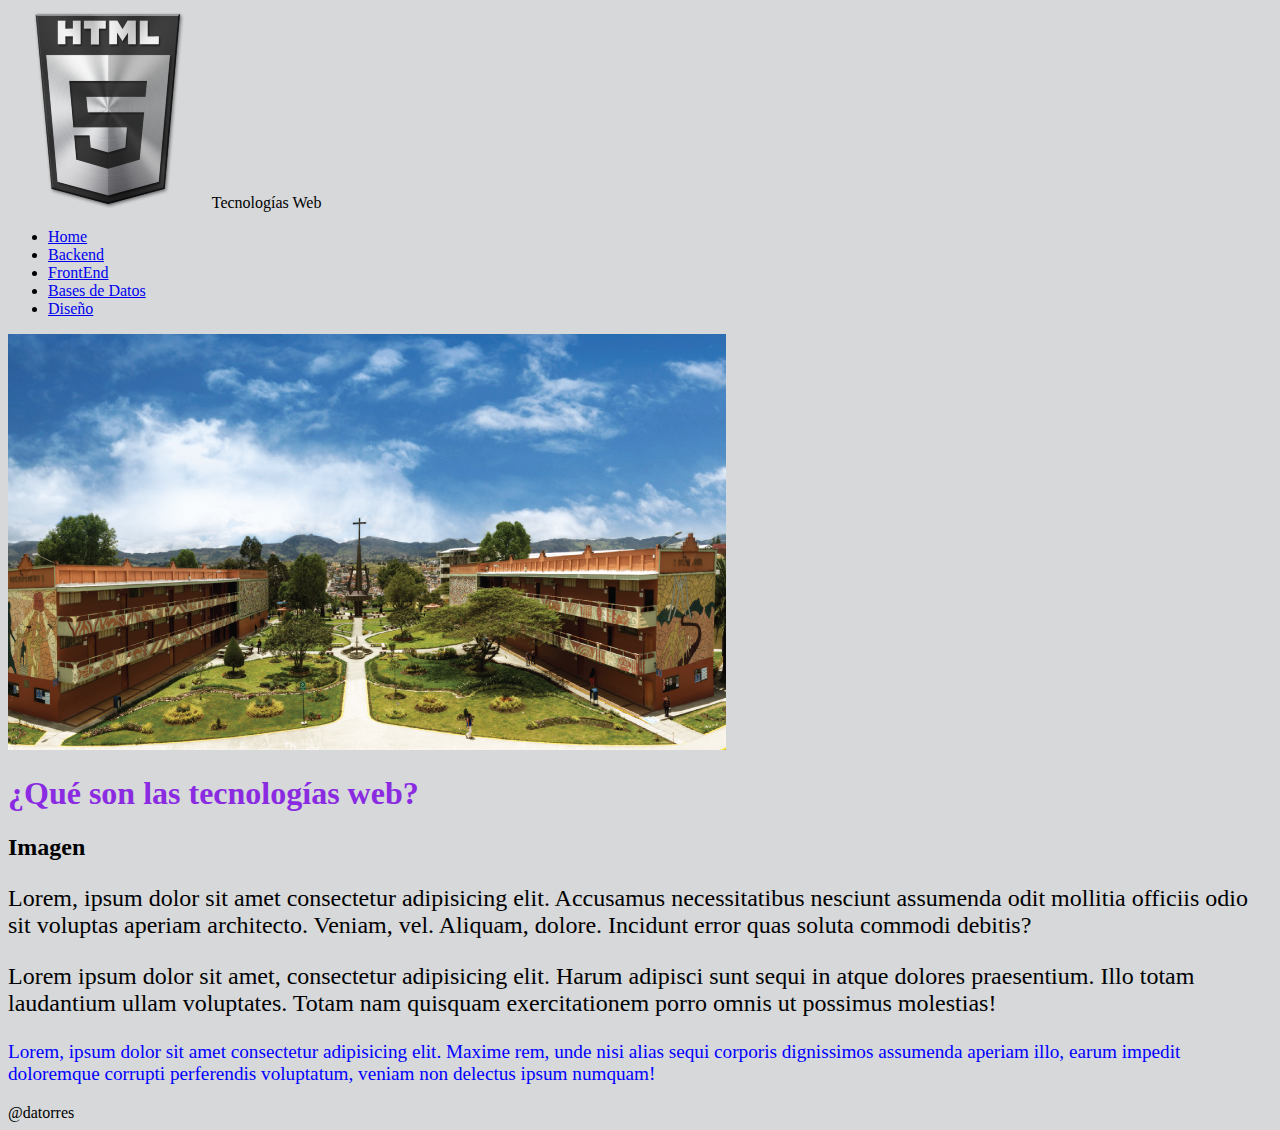
<file: index.html>
<!DOCTYPE html>
<html lang="es">
<head>
    <meta charset="UTF-8">
    <meta http-equiv="X-UA-Compatible" content="IE=edge">
    <meta name="viewport" content="width=device-width, initial-scale=1.0">
    <title>Home - Tecnologías Web</title>
    <link rel="stylesheet" href="css/estilos.css">
</head>
<body>
    <header>
        <span><img src="img/logo_html.png" alt="Logo del Sitio Web"></span>
        <span>Tecnologías Web</span>
        <nav>
            <ul>
                <li><a href="#">Home</a></li>
                <li><a href="internas/servicios/servicio1.html">Backend</a></li>
                <li><a href="#">FrontEnd</a></li>
                <li><a href="#">Bases de Datos</a></li>
                <li><a href="#">Diseño</a></li>
            </ul>
        </nav>
    </header>
    <section>
            <img src="img/slider1_campusutpl.png" alt="Campus UTPL - Loja">
    </section>
        <h1>¿Qué son las tecnologías web?</h1>
        <section>
            <aside>
                <h2>Imagen</h2>
            </aside>
            <article>
                   <p class="parrafo">Lorem, ipsum dolor sit amet consectetur adipisicing elit. Accusamus necessitatibus nesciunt assumenda odit mollitia officiis odio sit voluptas aperiam architecto. Veniam, vel. Aliquam, dolore. Incidunt error quas soluta commodi debitis?</p>
                   <p class="parrafo">Lorem ipsum dolor sit amet, consectetur adipisicing elit. Harum adipisci sunt sequi in atque dolores praesentium. Illo totam laudantium ullam voluptates. Totam nam quisquam exercitationem porro omnis ut possimus molestias!</p>
                   <p id="tercer_parrafo">Lorem, ipsum dolor sit amet consectetur adipisicing elit. Maxime rem, unde nisi alias sequi corporis dignissimos assumenda aperiam illo, earum impedit doloremque corrupti perferendis voluptatum, veniam non delectus ipsum numquam!</p>
            </article>
        </section>

    <footer>@datorres</footer>
</body>
</html>
</file>
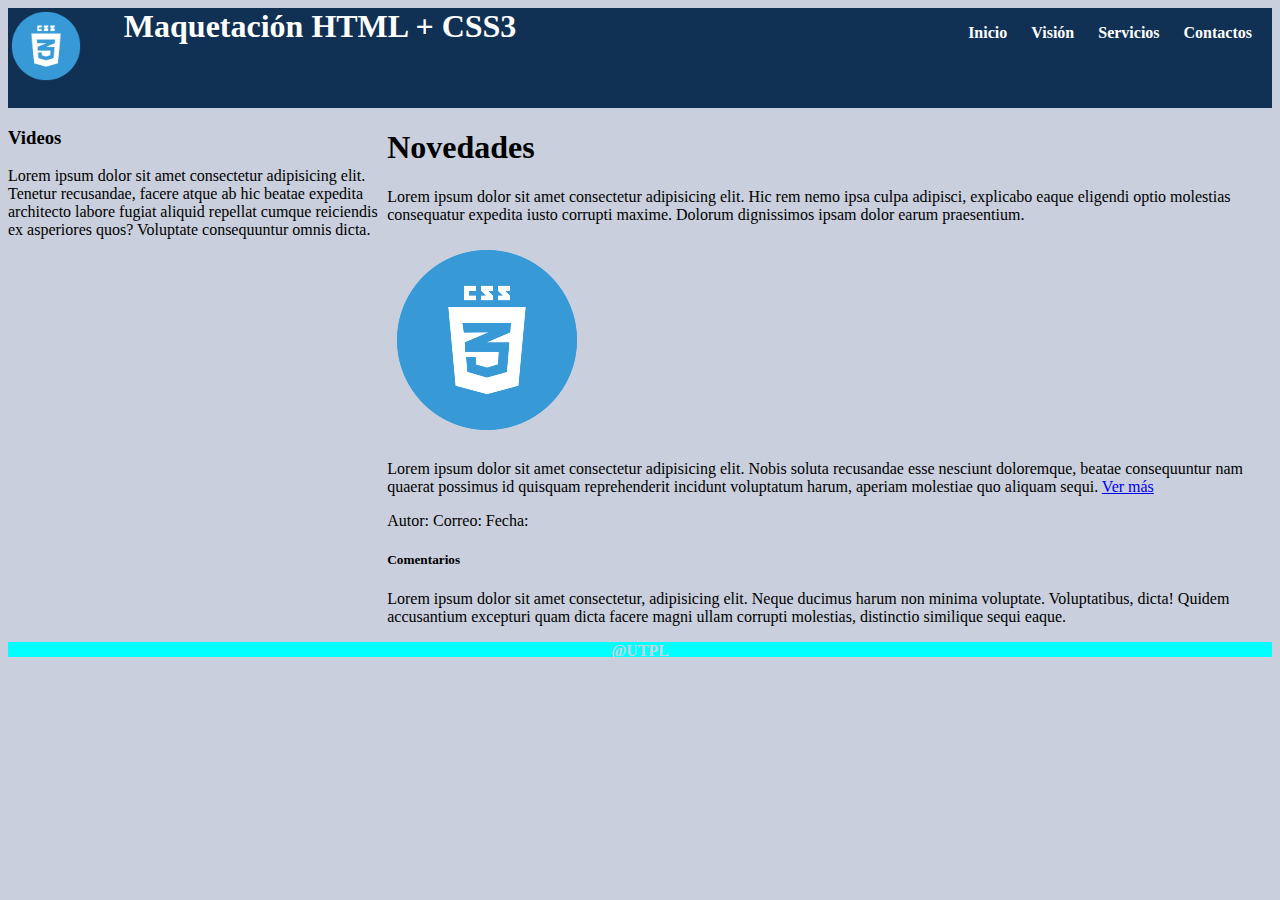
<file: practica_css/index.html>
<!DOCTYPE html>
<html lang="es">
<head>
    <meta charset="UTF-8">
    <meta http-equiv="X-UA-Compatible" content="IE=edge">
    <meta name="viewport" content="width=device-width, initial-scale=1.0">
    <link rel="stylesheet" href="css/estilos.css">
    <title>Maquetación con CSS</title>
</head>
<body>
    <header id="cabecera">
        <span id="nombre">Maquetación HTML + CSS3</span>
        <img src="img/css.png" alt="Logo">
        <nav id="menu-superior">
            <ul>
                <li>
                    <a href="#">Inicio</a>
                </li>
                <li>
                    <a href="#">Visión</a>
                </li>
                <li>
                    <a href="#">Servicios</a>
                </li>
                <li>
                    <a href="#">Contactos</a>
                </li>
                
            </ul>
        </nav>
    </header>
    <div>
        <aside class="izquierda">
            <h3>Videos</h3>
            <p>Lorem ipsum dolor sit amet consectetur adipisicing elit. Tenetur recusandae, facere atque ab hic beatae expedita architecto labore fugiat aliquid repellat cumque reiciendis ex asperiores quos? Voluptate consequuntur omnis dicta.</p>
        </aside>
        <div class="derecha">
            <article>
                <h1>Novedades</h1>
                <p>Lorem ipsum dolor sit amet consectetur adipisicing elit. Hic rem nemo ipsa culpa adipisci, explicabo eaque eligendi optio molestias consequatur expedita iusto corrupti maxime. Dolorum dignissimos ipsam dolor earum praesentium.</p>
                <img class = "logo" src="img/css.png" alt="Texto">
                <p>Lorem ipsum dolor sit amet consectetur adipisicing elit. Nobis soluta recusandae esse nesciunt doloremque, beatae consequuntur nam quaerat possimus id quisquam reprehenderit incidunt voluptatum harum, aperiam molestiae quo aliquam sequi. <a href="#">Ver más</a></p>
                <footer>
                    <span>Autor:</span>
                    <span>Correo:</span>
                    <span>Fecha:</span>
                </footer>
            </article>
            <section>
                <h5>Comentarios</h5>
                <p>Lorem ipsum dolor sit amet consectetur, adipisicing elit. Neque ducimus harum non minima voluptate. Voluptatibus, dicta! Quidem accusantium excepturi quam dicta facere magni ullam corrupti molestias, distinctio similique sequi eaque.</p>
            </section>
        </div>
    </div>
  
    <footer class="pie">
       <h4>@UTPL</h4>
    </footer>
</body>
</html>
</file>
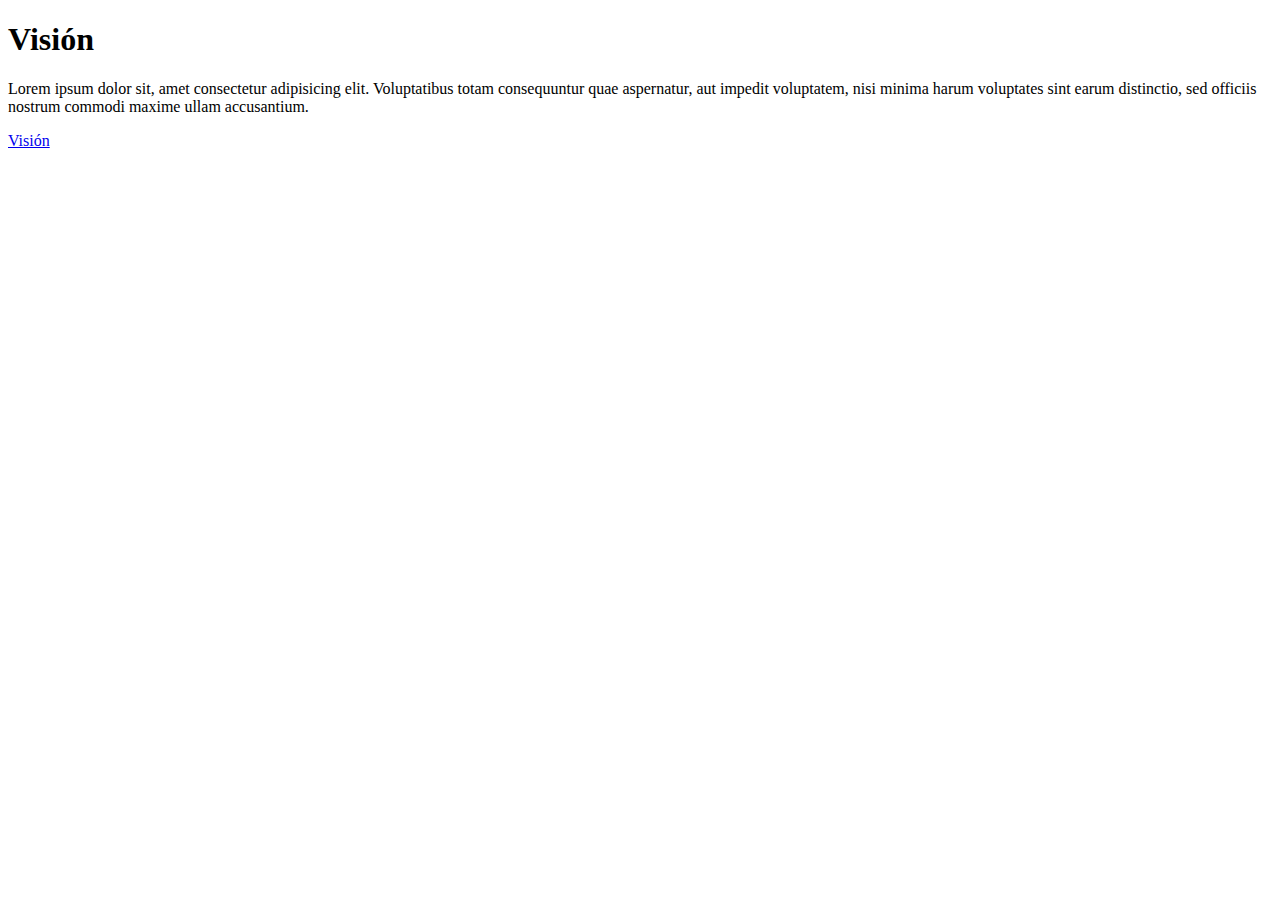
<file: vision.html>
<!DOCTYPE html>
<html lang="en">
<head>
    <meta charset="UTF-8">
    <meta http-equiv="X-UA-Compatible" content="IE=edge">
    <meta name="viewport" content="width=device-width, initial-scale=1.0">
    <title>Visión</title>
</head>
<body>
    <h1>Visión</h1>
    <p>Lorem ipsum dolor sit, amet consectetur adipisicing elit. Voluptatibus totam consequuntur quae aspernatur, aut impedit voluptatem, nisi minima harum voluptates sint earum distinctio, sed officiis nostrum commodi maxime ullam accusantium.</p>
    <a href="index.html">Visión</a>
</body>
</html>
</file>
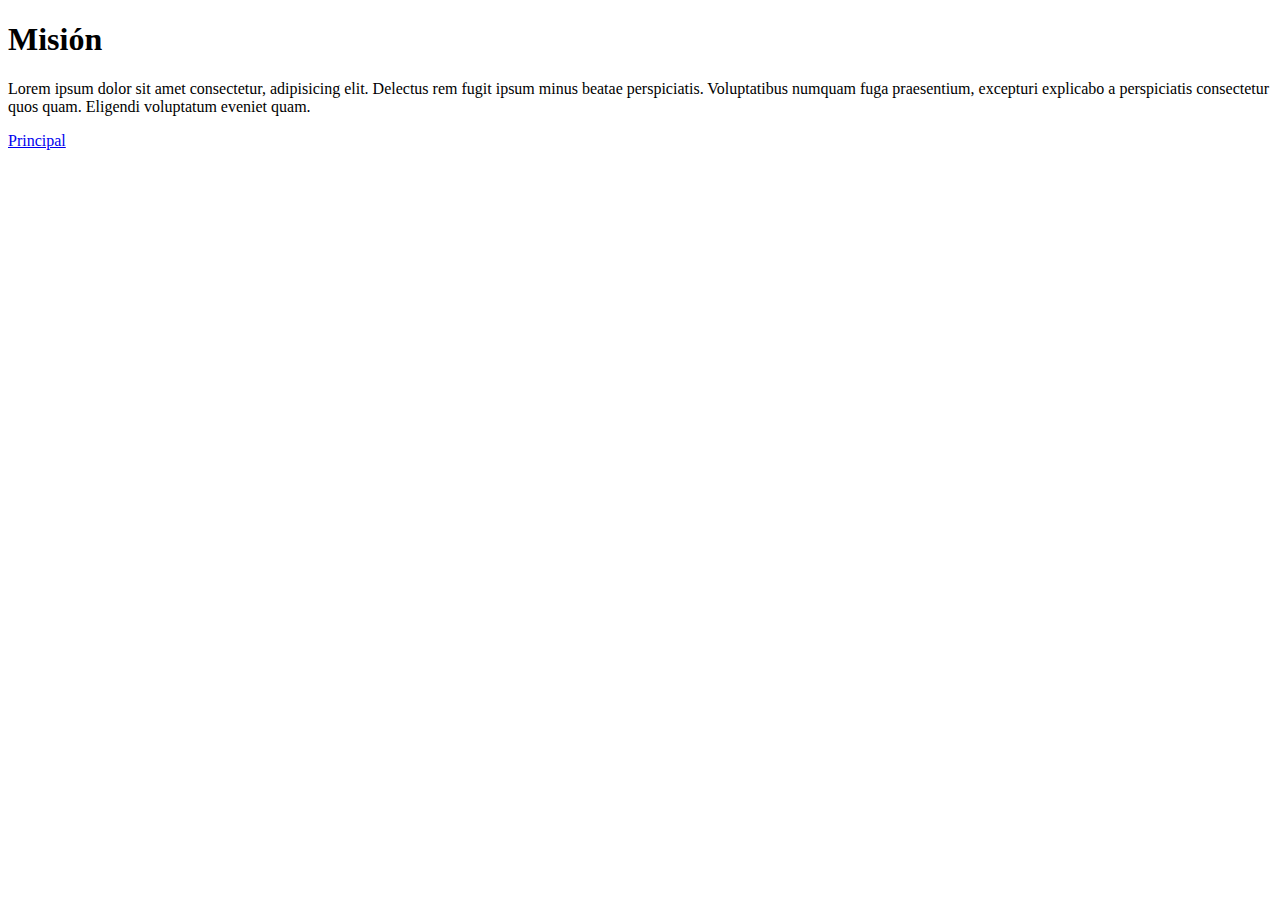
<file: internas/mision.html>
<!DOCTYPE html>
<html lang="en">
<head>
    <meta charset="UTF-8">
    <meta http-equiv="X-UA-Compatible" content="IE=edge">
    <meta name="viewport" content="width=device-width, initial-scale=1.0">
    <title>Misión</title>
</head>
<body>
    <h1>Misión</h1>
    <p>Lorem ipsum dolor sit amet consectetur, adipisicing elit. Delectus rem fugit ipsum minus beatae perspiciatis. Voluptatibus numquam fuga praesentium, excepturi explicabo a perspiciatis consectetur quos quam. Eligendi voluptatum eveniet quam.</p>
    <a href="../index.html">Principal</a>
</body>
</html>
</file>
<file: css/estilos.css>
body {
    background-color: #D6D8DA;
}
h1 {
    font-size: 2em;
    color: blueviolet;
}
.parrafo {
    font-size: 1.5em;
    font-style: Verdana;
}
#tercer_parrafo {
    font-size: 1.2em;
    font-style: Arial;
    color: blue;
}
</file>
<file: practica_css/css/estilos.css>
body {
    background-color: #C9CFDC;
}
#cabecera {
    height: 100px;
    background-color: #103153;
}
#nombre {
    font-size: 2em;
    text-align: center;
    font-weight: bold;
    color: white;
    padding: 40px;
    margin-top: 30px;
}
#cabecera img {
    width: 6%;
    float: left;
}
#menu-superior {
    float: right;
}
#menu-superior ul {
    list-style: none;
}

#menu-superior ul li {
    display: inline-block;
}

#menu-superior ul li a {
    color: white;
    font-size: 1em;
    text-decoration: none;
    font-weight: bold;
    padding-right: 20px;
}

#menu-superior ul li a:hover {
    color: white;
    font-size: 1.2em;
    text-decoration: none;
    font-weight: bold;
    padding-right: 20px;
}
.izquierda {
    width: 30%;
    float: left;
}
.derecha {
    width: 70%;
    float: right;
}
.pie {
    clear: both;
    background-color: aqua;
    height: 15px;
}

.pie h4 {
    color: #C9CFDC;
    text-align: center;
}
</file>
